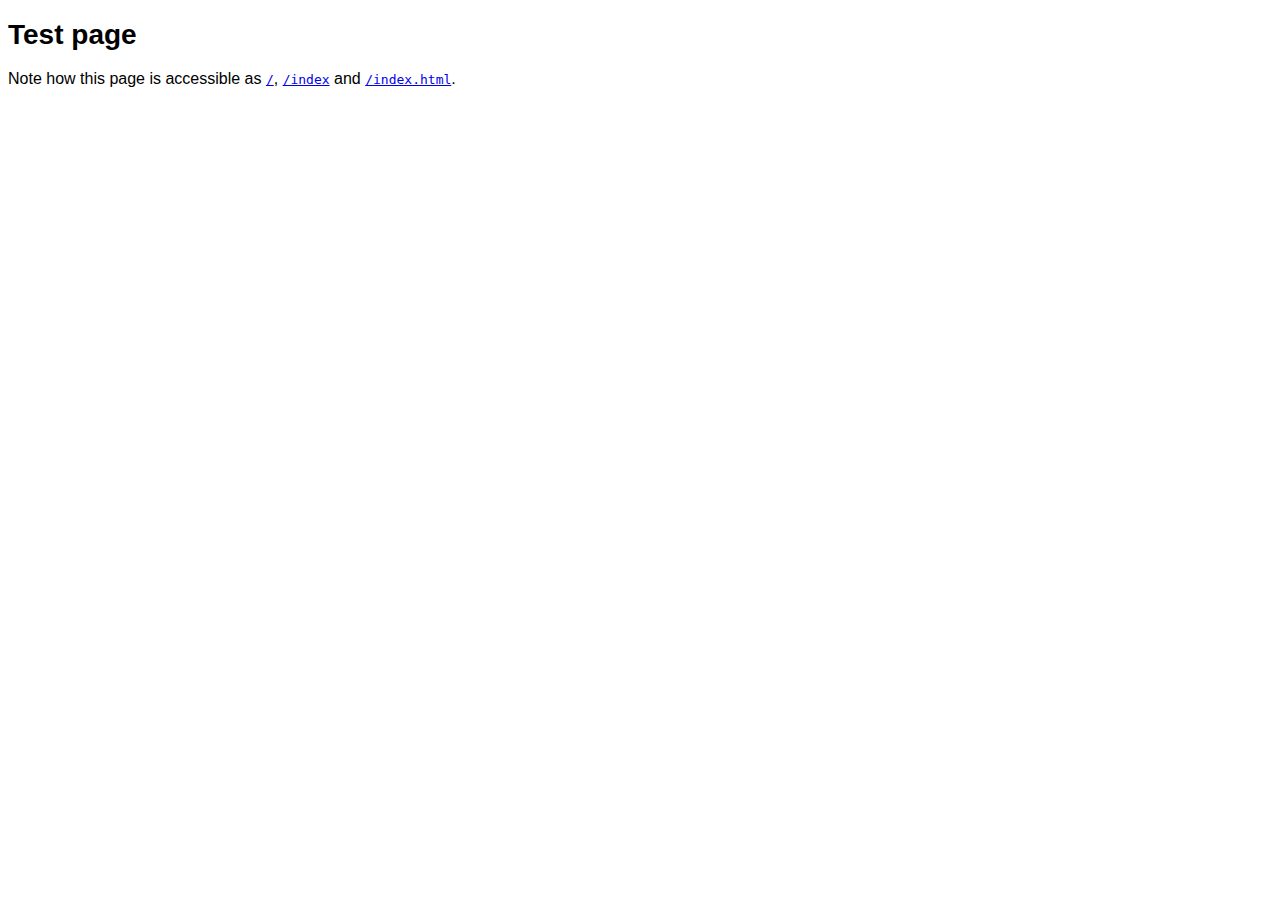
<file: examples/static-files/index.html>
<?xml version="1.0" encoding="US-ASCII"?>
<!DOCTYPE html PUBLIC "-//W3C//DTD XHTML 1.1//EN" "http://www.w3.org/TR/xhtml11/DTD/xhtml11.dtd">
<html xmlns="http://www.w3.org/1999/xhtml" xml:lang="en-US">
<head>
<title>Test page</title>
<link rel="stylesheet" title="Default style" type="text/css" href="test.css" />
</head>
<body>
<h1>Test page</h1>
<p>
Note how this page is accessible as
<a href="/"><code>/</code></a>,
<a href="/index"><code>/index</code></a> and
<a href="/index.html"><code>/index.html</code></a>.
</p>
</body>
</html>
</file>
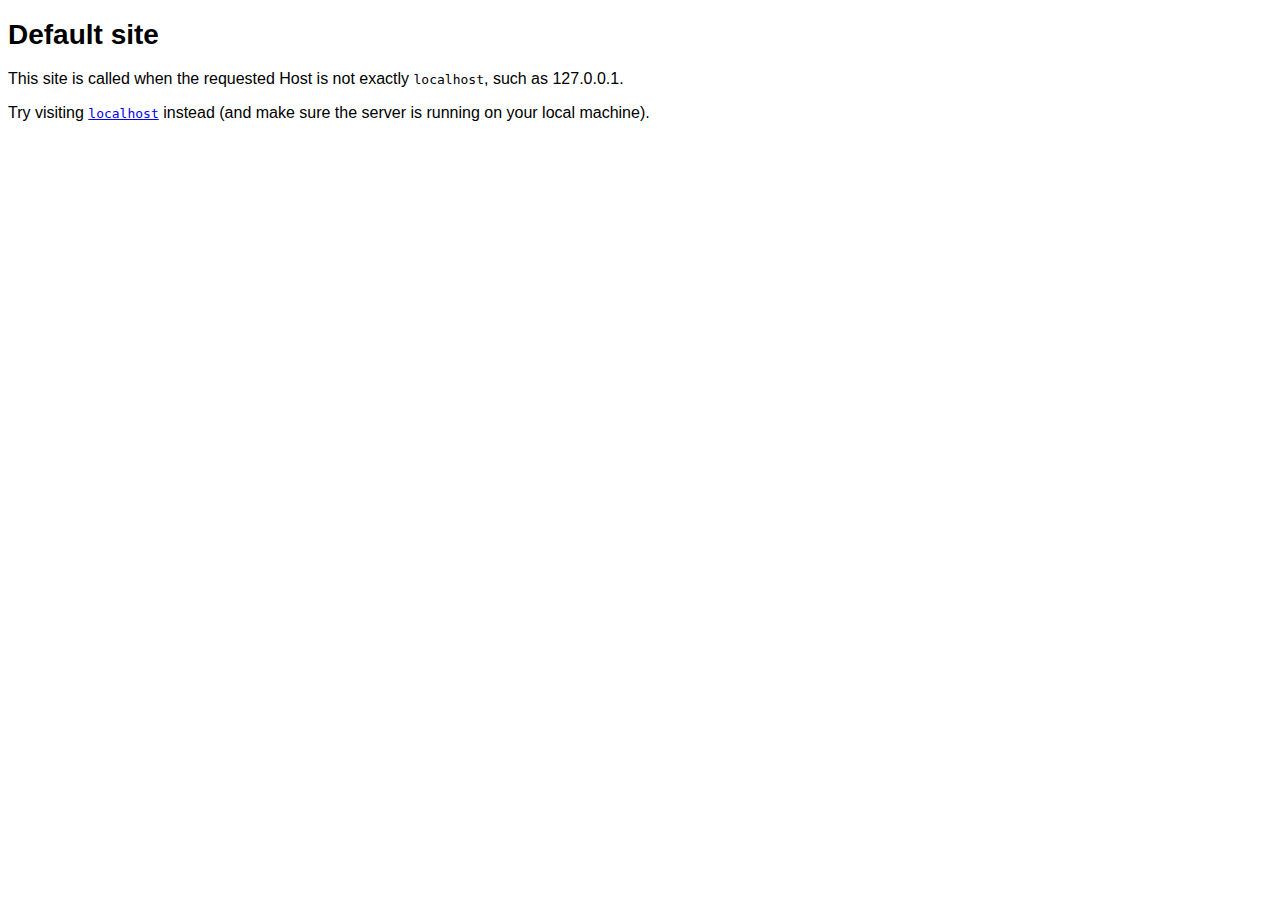
<file: examples/vhosts/default-site/index.html>
<?xml version="1.0" encoding="US-ASCII"?>
<!DOCTYPE html PUBLIC "-//W3C//DTD XHTML 1.1//EN" "http://www.w3.org/TR/xhtml11/DTD/xhtml11.dtd">
<html xmlns="http://www.w3.org/1999/xhtml" xml:lang="en-US">
<head>
<title>Default site</title>
<link rel="stylesheet" title="Default style" type="text/css" href="test.css" />
</head>
<body>
<h1>Default site</h1>
<p>
This site is called when the requested Host is not exactly
<code>localhost</code>, such as 127.0.0.1.
</p><p>
Try visiting
<a href="http://localhost:8080/"><code>localhost</code></a>
instead (and make sure the server is running on your local machine).
</p>
</body>
</html>
</file>
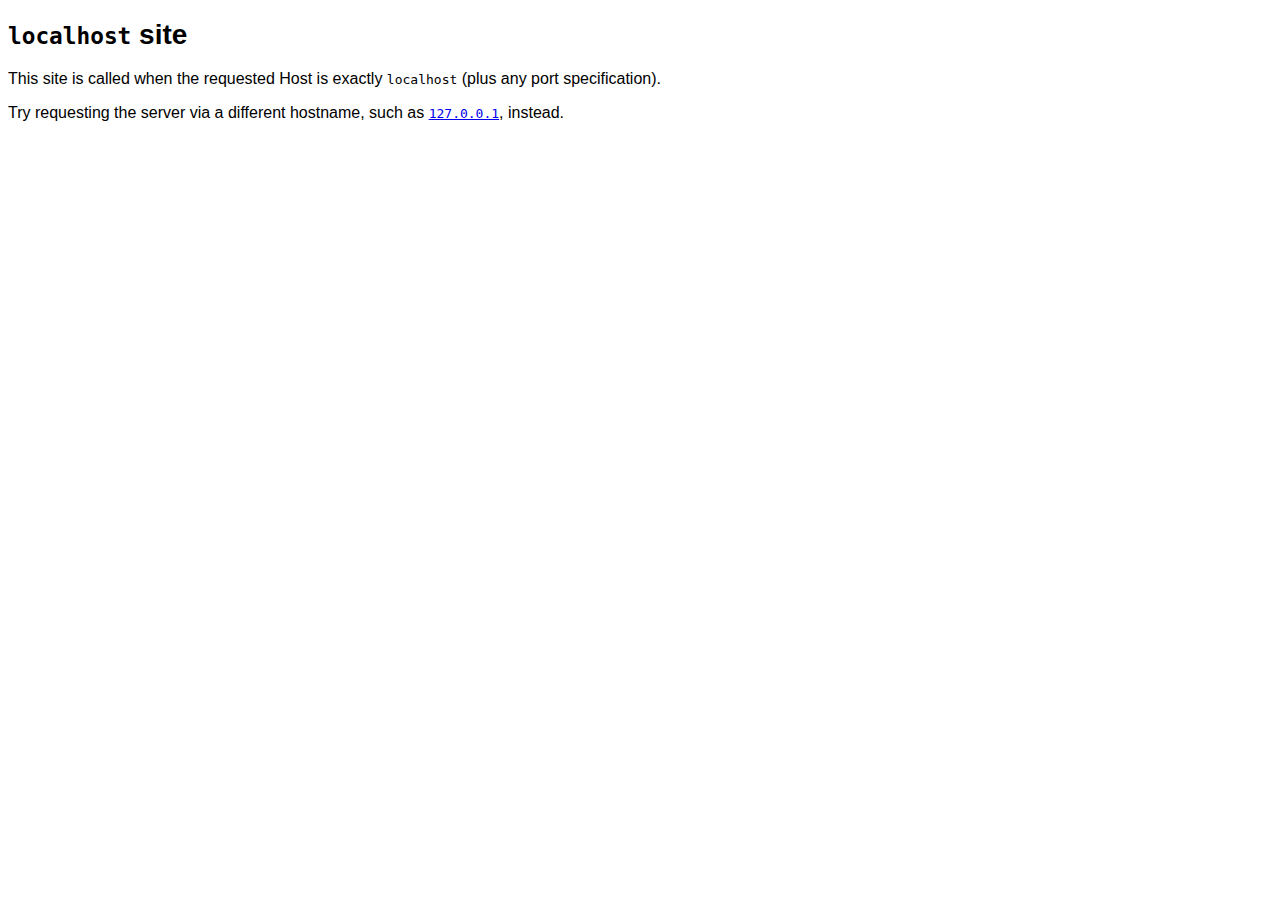
<file: examples/vhosts/localhost/index.html>
<?xml version="1.0" encoding="US-ASCII"?>
<!DOCTYPE html PUBLIC "-//W3C//DTD XHTML 1.1//EN" "http://www.w3.org/TR/xhtml11/DTD/xhtml11.dtd">
<html xmlns="http://www.w3.org/1999/xhtml" xml:lang="en-US">
<head>
<title>localhost site</title>
<link rel="stylesheet" title="Default style" type="text/css" href="test.css" />
</head>
<body>
<h1><code>localhost</code> site</h1>
<p>
This site is called when the requested Host is
exactly <code>localhost</code> (plus any port specification).
</p><p>
Try requesting the server via a different hostname, such as
<a href="http://127.0.0.1:8080/"><code>127.0.0.1</code></a>,
instead.
</p>
</body>
</html>
</file>
<file: examples/static-files/test.css>
body {
	font-family: sans-serif;
}

h1 {
	font-size: 1.75em;
}

p {
	font-size: 1em;
}
</file>
<file: examples/vhosts/default-site/test.css>
body {
	font-family: sans-serif;
}

h1 {
	font-size: 1.75em;
}

p {
	font-size: 1em;
}
</file>
<file: examples/vhosts/localhost/test.css>
body {
	font-family: sans-serif;
}

h1 {
	font-size: 1.75em;
}

p {
	font-size: 1em;
}
</file>
